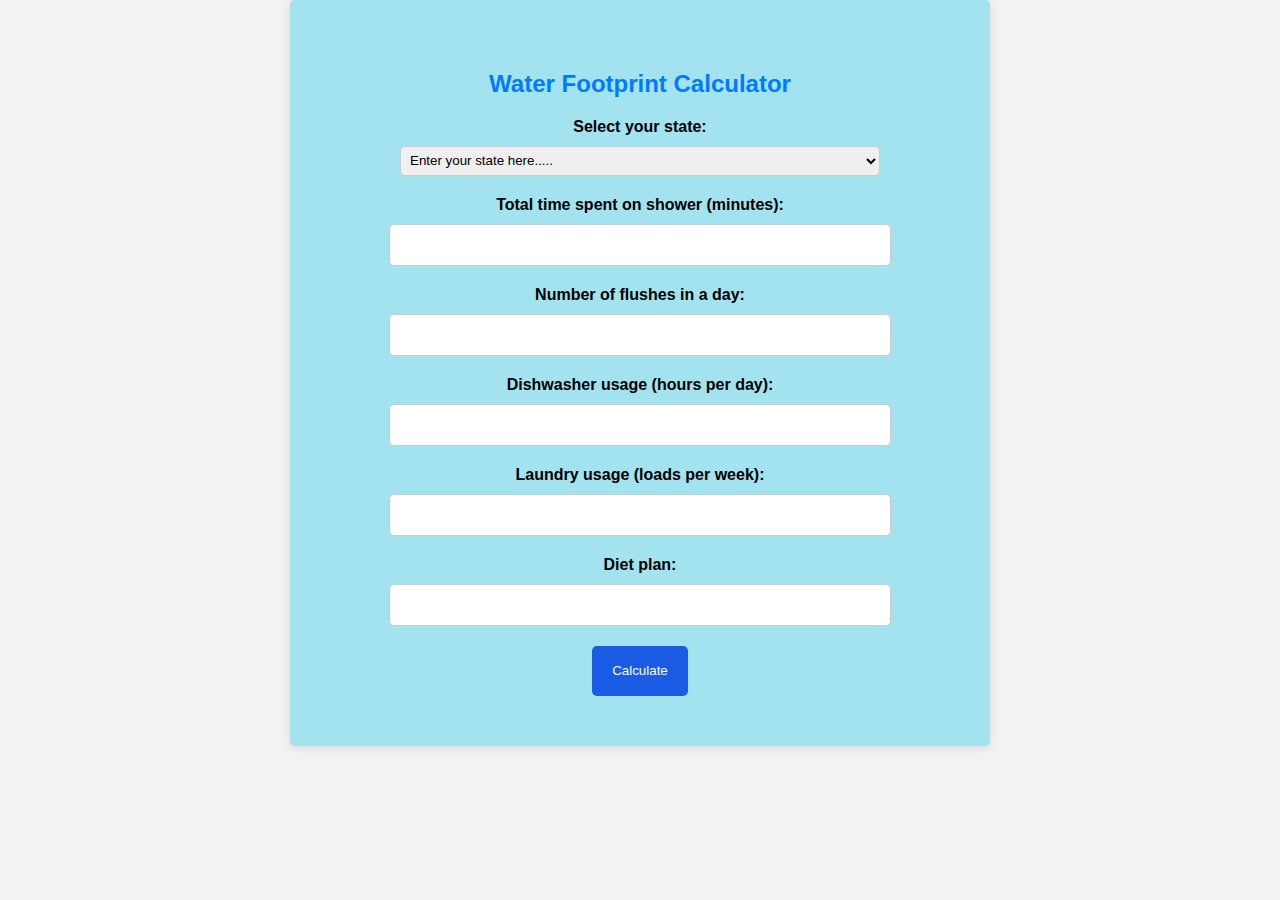
<file: page1.html>
<!DOCTYPE html>
<html lang="en">

<head>
    <meta charset="UTF-8">
    <meta name="viewport" content="width=device-width, initial-scale=1.0">
    <title>Water Footprint Calculator Registration</title>
    <style>
        body {
            background-image: url('https://images.ctfassets.net/co0pvta7hzrh/1HOajBVHsh7xunfUnjpDNE/c94d271e8f90a6bf6016fc1d275d7a74/e_commerce_registration_form_template_thumb.png');
            background-size: cover;
            background-repeat: no-repeat;
            background-attachment: fixed;
            font-family: Arial, sans-serif;
            background-color: #f2f2f2;
            margin: 0;
            padding: 0;
        }

        .container {
            max-width: 600px;
            margin: 0 auto;
            padding: 50px;
            background-color: #a2e3ef;
            box-shadow: 0 2px 10px rgba(0, 0, 0, 0.1);
            border-radius: 5px;
            text-align: center;
        }

        h2 {
            color: #007bff;
        }

        form {

            margin-top: 20px;

        }

        label {
            display: block;
            margin-bottom: 10px;
            font-weight: bold;
        }

        select{
            height: 30px;
            width: 80%;
            padding: 5px;
            margin-bottom: 20px;
            border: 1px solid #ccc;
            border-radius: 5px;
            
        }
        input[type="text"],
        input[type="number"] {
            height: 20px;
            width: 80%;
            padding: 10px;
            margin-bottom: 20px;
            border: 1px solid #ccc;
            border-radius: 5px;
        }

        input[type="submit"] {
            background-color: #007bff;
            color: #fff;
            padding: 10px 20px;
            border: none;
            border-radius: 5px;
            cursor: pointer;
        }
    </style>
</head>

<body>
    <div class="container">

        <h2>Water Footprint Calculator</h2>
        <form id="calculator-form" method="POST">

            <label for="state">Select your state:</label>
            <select id="state" name="state">
                <option value="none">Enter your state here.....</option>
                <option value="Andhra Pradesh">Andhra Pradesh</option>
                <option value="Arunachal Pradesh">Arunachal Pradesh</option>
                <option value="Assam">Assam</option>
                <option value="Bihar">Bihar</option>
                <option value="Chhattisgarh">Chhattisgarh</option>
                <option value="Goa">Goa</option>
                <option value="Gujarat">Gujarat</option>
                <option value="Haryana">Haryana</option>
                <option value="Himachal Pradesh">Himachal Pradesh</option>
                <option value="Jharkhand">Jharkhand</option>
                <option value="Karnataka">Karnataka</option>
                <option value="Kerala">Kerala</option>
                <option value="Madhya Pradesh">Madhya Pradesh</option>
                <option value="Maharashtra">Maharashtra</option>
                <option value="Manipur">Manipur</option>
                <option value="Meghalaya">Meghalaya</option>
                <option value="Mizoram">Mizoram</option>
                <option value="Nagaland">Nagaland</option>
                <option value="Odisha">Odisha</option>
                <option value="Punjab">Punjab</option>
                <option value="Rajasthan">Rajasthan</option>
                <option value="Sikkim">Sikkim</option>
                <option value="Tamil Nadu">Tamil Nadu</option>
                <option value="Telangana">Telangana</option>
                <option value="Tripura">Tripura</option>
                <option value="Uttar Pradesh">Uttar Pradesh</option>
                <option value="Uttarakhand">Uttarakhand</option>
                <option value="West Bengal">West Bengal</option>
                <option value="Andaman and Nicobar Islands">Andaman and Nicobar Islands</option>
                <option value="Chandigarh">Chandigarh</option>
                <option value="Dadra and Nagar Haveli and Daman and Diu">Dadra and Nagar Haveli and Daman and Diu
                </option>
                <option value="Lakshadweep">Lakshadweep</option>
                <option value="Delhi">Delhi</option>
                <option value="Puducherry">Puducherry</option>
            </select>

            <label for="showerTime">Total time spent on shower (minutes):</label>
            <input type="number" id="showerTime" name="showerTime" required>

            <label for="flushes">Number of flushes in a day:</label>
            <input type="number" id="flushes" name="flushes" required>

            <label for="dishwasherUsage">Dishwasher usage (hours per day):</label>
            <input type="number" id="dishwasherUsage" name="dishwasherUsage" required>

            <label for="laundryUsage">Laundry usage (loads per week):</label>
            <input type="number" id="laundryUsage" name="laundryUsage" required>

            <label for="dietPlan">Diet plan:</label>
            <input type="text" id="dietPlan" name="dietPlan" required>




            <input style="height: 50px; background-color: rgb(27, 90, 227); color: white;" type="submit"
                value="Calculate">
        </form>
    </div>
</body>

</html>
</file>
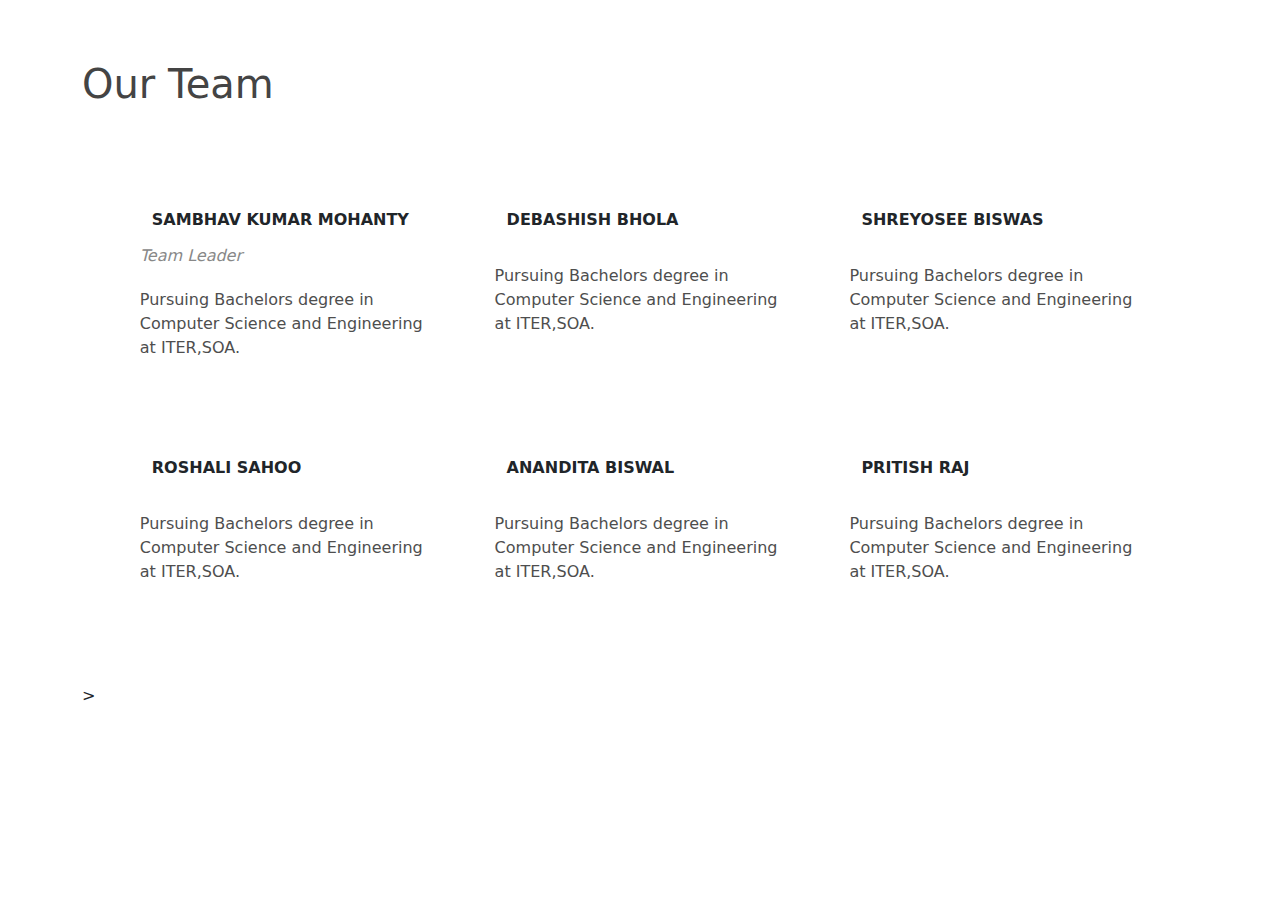
<file: twaterfprint/templates/aboutus.html>
<!DOCTYPE html>
<head>
<meta name ="viewport" content="width=device-width,initial-scale=1.0">
<link href="https://cdn.jsdelivr.net/npm/bootstrap@5.3.1/dist/css/bootstrap.min.css" rel="stylesheet">
<link rel="stylesheet" href="https://cdnjs.cloudflare.com/ajax/libs/font-awesome/6.4.2/css/all.min.css" integrity="sha512-z3gLpd7yknf1YoNbCzqRKc4qyor8gaKU1qmn+CShxbuBusANI9QpRohGBreCFkKxLhei6S9CQXFEbbKuqLg0DA==" crossorigin="anonymous" referrerpolicy="no-referrer" />
<title>Our-Team</title>
<style>
    *{
    margin: 0;
    padding: 0;
    font-family: system-ui, -apple-system, BlinkMacSystemFont, 'Segoe UI', Roboto, Oxygen, Ubuntu, Cantarell, 'Open Sans', 'Helvetica Neue', sans-serif;

}
.conatiner{
    text-align:center;
    background:#f5f5f5;

     
}
.header{
    padding-top: 60px;
    color: #444;
    font-size: 20px;
    margin:    auto;
    line-height:50px;
}
.sb-container{
    max-width: 1200px;
    margin: auto;
    padding: 48px 0;
    display: flex;
    flex-wrap:wrap;
    justify-content: center;
}
.teams{
    margin: 10px;
    padding: 22px;
    max-width:30%;
    cursor:pointer;
    transition:0.4s;
    box-sizing: border-box;
}
 .teams:hover{
    background: #ddd;
    border-radius:12px;
} 
.teams img{
    width: 200px;
    height:200px;
}
.name{
    padding:12px;
    font-weight:bold;
    font-size:16px;
    text-transform: uppercase;
}
.desig{
    font-style:italic;
    color:#888;
}
.about{
    margin:20px 0;
    font-weight:lighter;
    color:#4e4e4e;

}
.social-links a{
    display: inline-block;
    height: 30px;
    width: 30px;
    transition: .4s;
    
}
.social-links a:hover{
    transform: scale(1.5);
}
.social-links a{
    color:#444;
}
@media screen and(max-width: 600px){
    .teams{
        max-width:100%;
    }
}
</style>
</head>
<body>
    <div class="container">
        <div class="header">
            <h1>Our Team</h1>
            
        </div>
        <div class="sb-container">
            <div class="teams">
                <i class="fa-regular fa-user"></i>
            <div class="name">Sambhav Kumar Mohanty</div>
            <div class="desig">Team Leader</div>
            <div class="about">Pursuing Bachelors degree in Computer Science and Engineering at ITER,SOA.</div>
           
            <div class="socialIcons">
                <a href=""><i class="fa-brands fa-facebook"></i></a>
                <a href=""><i class="fa-brands fa-instagram"></i></a>
                <a href=""><i class="fa-brands fa-twitter"></i></a>
                <a href=""><i class="fa-brands fa-google-plus"></i></a>
                </div>
    </div>
    <div class="teams">
        <i class="fa-regular fa-user"></i>
        <div class="name">Debashish Bhola</div>
        <div class="about">Pursuing Bachelors degree in Computer Science and Engineering at ITER,SOA.</div>
       
        <div class="socialIcons">
            <a href=""><i class="fa-brands fa-facebook"></i></a>
            <a href=""><i class="fa-brands fa-instagram"></i></a>
            <a href=""><i class="fa-brands fa-twitter"></i></a>
            <a href=""><i class="fa-brands fa-google-plus"></i></a>
            </div>
</div>
<div class="teams">
    <i class="fa-regular fa-user"></i>
    <div class="name">Shreyosee Biswas</div>
    <div class="about">Pursuing Bachelors degree in Computer Science and Engineering at ITER,SOA.</div>
   
    <div class="socialIcons">
        <a href=""><i class="fa-brands fa-facebook"></i></a>
        <a href=""><i class="fa-brands fa-instagram"></i></a>
        <a href=""><i class="fa-brands fa-twitter"></i></a>
        <a href=""><i class="fa-brands fa-google-plus"></i></a>
        </div>
</div>
<div class="teams">
    <i class="fa-regular fa-user"></i>
    <div class="name">Roshali Sahoo</div>
    <div class="about">Pursuing Bachelors degree in Computer Science and Engineering at ITER,SOA.</div>
   
    <div class="socialIcons">
        <a href=""><i class="fa-brands fa-facebook"></i></a>
        <a href=""><i class="fa-brands fa-instagram"></i></a>
        <a href=""><i class="fa-brands fa-twitter"></i></a>
        <a href=""><i class="fa-brands fa-google-plus"></i></a>
        </div>
</div>
<div class="teams">
    <i class="fa-regular fa-user"></i>
    <div class="name">Anandita Biswal</div>
    <div class="about">Pursuing Bachelors degree in Computer Science and Engineering at ITER,SOA.</div>
   
    <div class="socialIcons">
        <a href=""><i class="fa-brands fa-facebook"></i></a>
        <a href=""><i class="fa-brands fa-instagram"></i></a>
        <a href=""><i class="fa-brands fa-twitter"></i></a>
        <a href=""><i class="fa-brands fa-google-plus"></i></a>
        </div>
</div>

<div class="teams">
    <i class="fa-regular fa-user"></i>
    <div class="name">Pritish Raj</div>
    <div class="about">Pursuing Bachelors degree in Computer Science and Engineering at ITER,SOA.</div>  
    <div class="socialIcons">
        <a href=""><i class="fa-brands fa-facebook"></i></a>
        <a href=""><i class="fa-brands fa-instagram"></i></a>
        <a href=""><i class="fa-brands fa-twitter"></i></a>
        <a href=""><i class="fa-brands fa-google-plus"></i></a>
        </div>
</div>
</div>>

    </body>
</html>
</file>
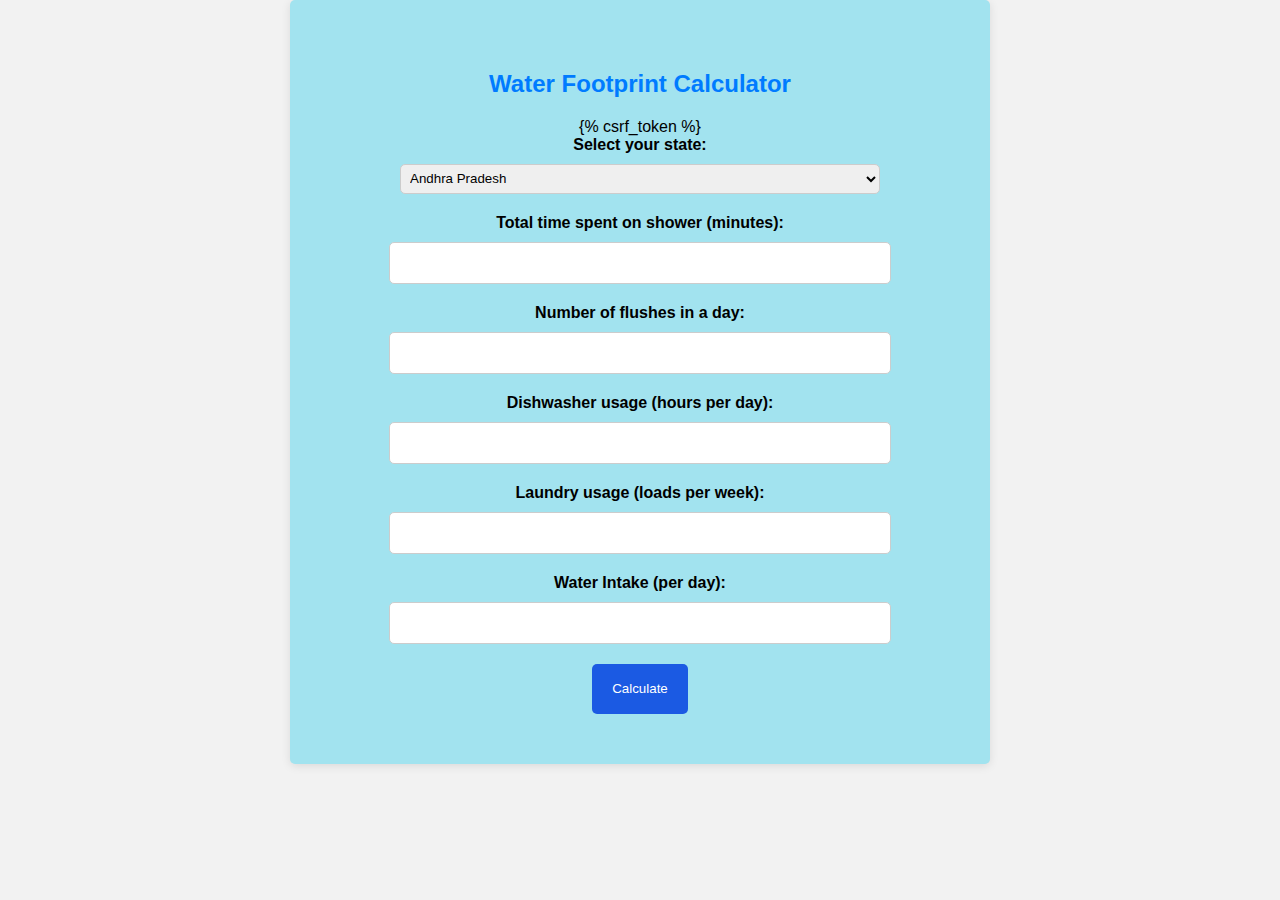
<file: twaterfprint/templates/page1.html>
<!DOCTYPE html>
<html lang="en">

<head>
    <meta charset="UTF-8">
    <meta name="viewport" content="width=device-width, initial-scale=1.0">
    <title>Water Footprint Calculator Registration</title>
    <style>
        body {
            background-image: url('https://images.ctfassets.net/co0pvta7hzrh/1HOajBVHsh7xunfUnjpDNE/c94d271e8f90a6bf6016fc1d275d7a74/e_commerce_registration_form_template_thumb.png');
            background-size: cover;
            background-repeat: no-repeat;
            background-attachment: fixed;
            font-family: Arial, sans-serif;
            background-color: #f2f2f2;
            margin: 0;
            padding: 0;
        }

        .container {
            max-width: 600px;
            margin: 0 auto;
            padding: 50px;
            background-color: #a2e3ef;
            box-shadow: 0 2px 10px rgba(0, 0, 0, 0.1);
            border-radius: 5px;
            text-align: center;
            
        }

        h2 {
            color: #007bff;
        }

        form {

            margin-top: 20px;

        }

        label {
            display: block;
            margin-bottom: 10px;
            font-weight: bold;
        }

        select{
            height: 30px;
            width: 80%;
            padding: 5px;
            margin-bottom: 20px;
            border: 1px solid #ccc;
            border-radius: 5px;
            
        }
        input[type="text"],
        input[type="number"] {
            height: 20px;
            width: 80%;
            padding: 10px;
            margin-bottom: 20px;
            border: 1px solid #ccc;
            border-radius: 5px;
        }

        input[type="submit"] {
            background-color: #007bff;
            color: #fff;
            padding: 10px 20px;
            border: none;
            border-radius: 5px;
            cursor: pointer;
        }
    </style>
</head>

<body>
    <div class="container">

        <h2>Water Footprint Calculator</h2>
        
        <form id="calculator-form" method="POST">
            {% csrf_token %}


            <label for="state">Select your state:</label>
            <select id="state" name="state">
                <option value="Andhra Pradesh">Andhra Pradesh</option>
                <option value="Arunachal Pradesh">Arunachal Pradesh</option>
                <option value="Assam">Assam</option>
                <option value="Bihar">Bihar</option>
                <option value="Chhattisgarh">Chhattisgarh</option>
                <option value="Goa">Goa</option>
                <option value="Gujarat">Gujarat</option>
                <option value="Haryana">Haryana</option>
                <option value="Himachal Pradesh">Himachal Pradesh</option>
                <option value="Jharkhand">Jharkhand</option>
                <option value="Karnataka">Karnataka</option>
                <option value="Kerala">Kerala</option>
                <option value="Madhya Pradesh">Madhya Pradesh</option>
                <option value="Maharashtra">Maharashtra</option>
                <option value="Manipur">Manipur</option>
                <option value="Meghalaya">Meghalaya</option>
                <option value="Mizoram">Mizoram</option>
                <option value="Nagaland">Nagaland</option>
                <option value="Odisha">Odisha</option>
                <option value="Punjab">Punjab</option>
                <option value="Rajasthan">Rajasthan</option>
                <option value="Sikkim">Sikkim</option>
                <option value="Tamil Nadu">Tamil Nadu</option>
                <option value="Telangana">Telangana</option>
                <option value="Tripura">Tripura</option>
                <option value="Uttar Pradesh">Uttar Pradesh</option>
                <option value="Uttarakhand">Uttarakhand</option>
                <option value="West Bengal">West Bengal</option>
                <option value="Andaman and Nicobar Islands">Andaman and Nicobar Islands</option>
                <option value="Chandigarh">Chandigarh</option>
                <option value="Dadra and Nagar Haveli and Daman and Diu">Dadra and Nagar Haveli and Daman and Diu
                </option>
                <option value="Lakshadweep">Lakshadweep</option>
                <option value="Delhi">Delhi</option>
                <option value="Puducherry">Puducherry</option>
            </select>
        

            <label for="showerTime">Total time spent on shower (minutes):</label>
            <input type="number" id="showerTime" name="showerTime" required>

            <label for="flushes">Number of flushes in a day:</label>
            <input type="number" id="flushes" name="flushes" required>

            <label for="dishwasherUsage">Dishwasher usage (hours per day):</label>
            <input type="number" id="dishwasherUsage" name="dishwasherUsage" required>

            <label for="laundryUsage">Laundry usage (loads per week):</label>
            <input type="number" id="laundryUsage" name="laundryUsage" required>
            

            <label for="dietPlan">Water Intake (per day):</label>
            <input type="text" id="dietPlan" name="dietPlan" required>




            <input style="height: 50px; background-color: rgb(27, 90, 227); color: white;" type="submit" href="page1"
                value="Calculate">
        </form>
    </div>
</body>

</html>
</file>
